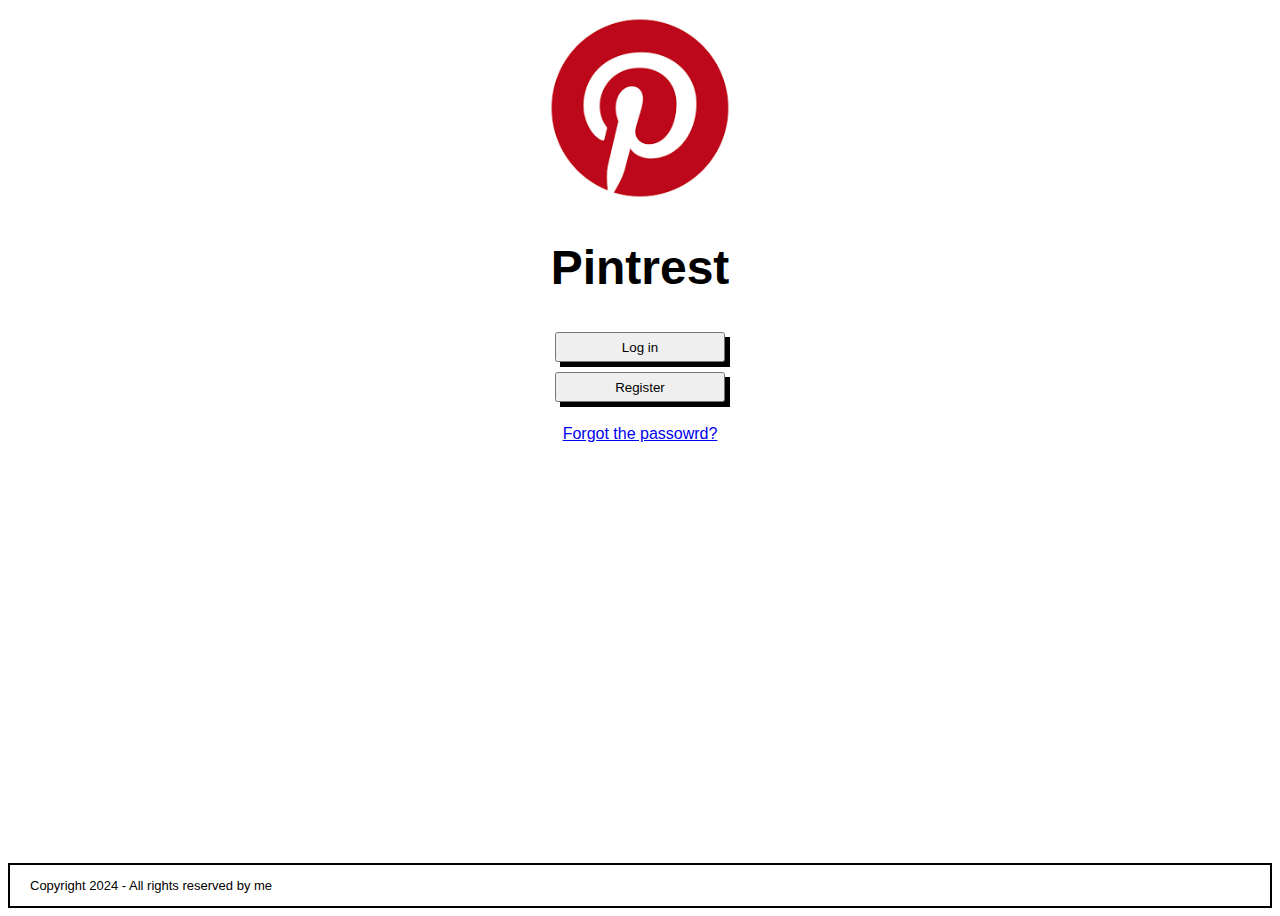
<file: index.html>
<!DOCTYPE html>
<html lang="en">
<head>
    <meta charset="UTF-8">
    <meta name="viewport" content="width=device-width, initial-scale=1.0">
    <title>Home</title>
    <link href="stylesheets.css" rel="stylesheet"  type="text/css"/>
 </head>
<body>
    <main>
        <div class="container">
            <img src="/Grey_Square.png" />
            <h1>Pintrest</h1>
            <a href="/login.html" ><button class="largebtn" >Log in </button></a>
            <a href="/signup.html" > <button class="largebtn" >Register</button></a><br>

            <a href="/forgot.html">Forgot the passowrd?</a>
        </div>
    </main>
    <footer > 
        <p > Copyright 2024 - All rights reserved by me </p>
    </footer>
</body>

</html>
</file>
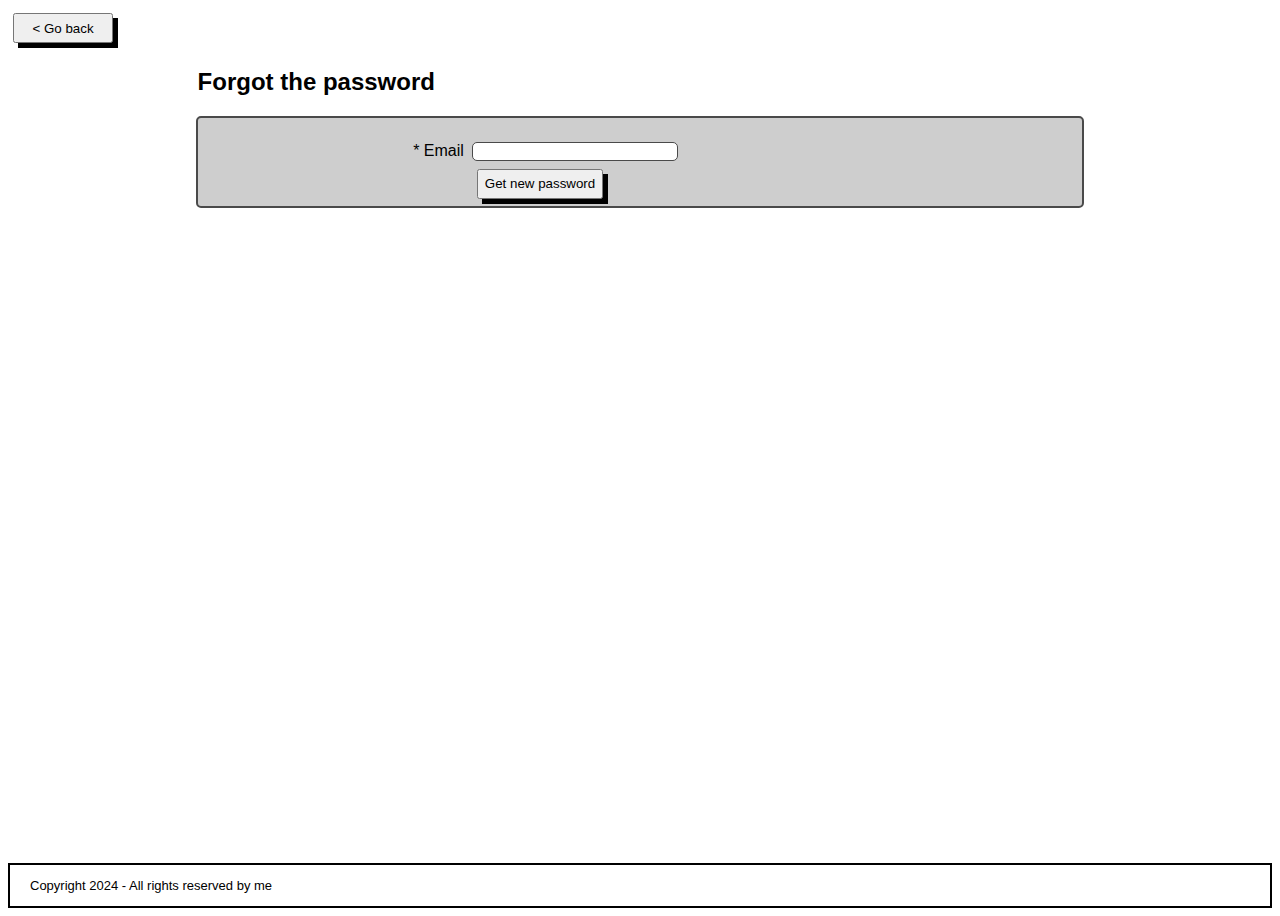
<file: forgot.html>
<!DOCTYPE html>
<html lang="en">
<head>
    <meta charset="UTF-8">
    <meta name="viewport" content="width=device-width, initial-scale=1.0">
    <title>Forgot</title>
    <link href="stylesheets.css" rel="stylesheet"  type="text/css"/>
</head>
<body>
    <main>
    
        <a href="/index.html">
            <button class="backbtn"> < Go back </button>
        </a>
        
        <div class="container">

            <div class="title" >
                <h2> Forgot the password </h2>
            </div>
            
            <div class="graybox">
                <form class="formarea">
                    
                    <div>
                        <label for="email"> * Email </label>
                        <input type="email" id="email" name="email" class="inputarea">
                    </div>

                    

                    <div>
                        <label></label>
                        
                        <input type="submit" value="Get new password" class="backbtn">
                            
                        
                        
                    </div>

                </form>  
            </div>
        </div>
    
    </main>
    <footer > 
        <p > Copyright 2024 - All rights reserved by me </p>
    </footer>
    
</body>
</html>
</file>
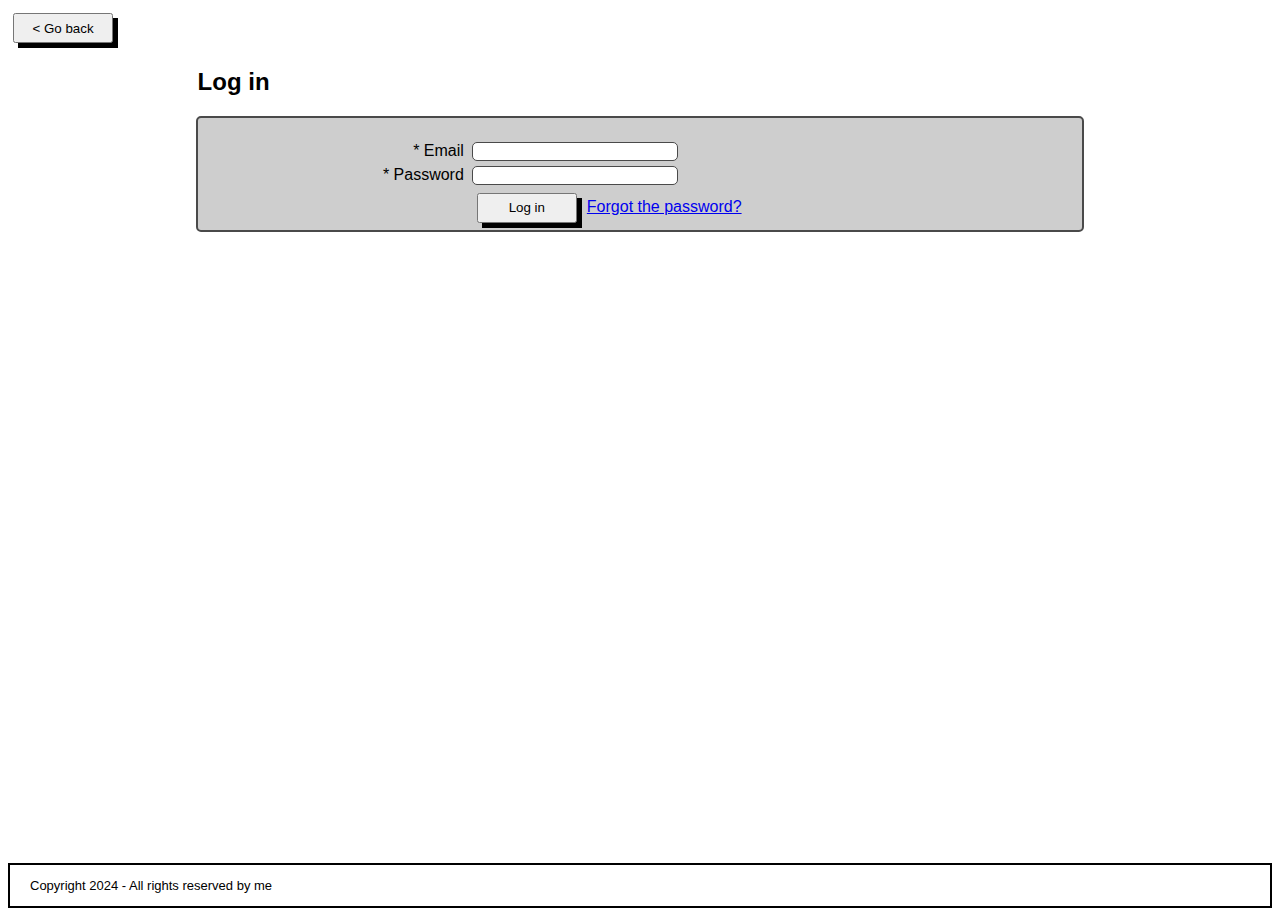
<file: login.html>
<!DOCTYPE html>
<html lang="en">
<head>
    <meta charset="UTF-8">
    <meta name="viewport" content="width=device-width, initial-scale=1.0">
    <title>Page 2</title>
    <link href="stylesheets.css" rel="stylesheet"  type="text/css"/>
</head>
<body>
    <main>
    
        <a href="/index.html">
            <button class="backbtn"> < Go back </button>
        </a>
        
        <div class="container">

            <div class="title" >
                <h2> Log in </h2>
            </div>
            
            <div class="graybox">
                <form class="formarea">
                    
                    <div>
                        <label for="email"> * Email </label>
                        <input type="email" id="email" name="email" class="inputarea">
                    </div>

                    <div>
                        <label for="password"> * Password</label>
                    
                        <input type="text" id="password" name="password" class="inputarea">
                         
                    </div>

                    <div>
                        <label></label>
                        <div>
                            <input type="submit" value="Log in" class="backbtn">
                            <a href="/forgot.html" class="infobtn">Forgot the password?</a>
                        </div>
                        
                    </div>

                </form>  
            </div>
        </div>
    
    </main>
    <footer > 
        <p > Copyright 2024 - All rights reserved by me </p>
    </footer>
</body>
</html>
</file>
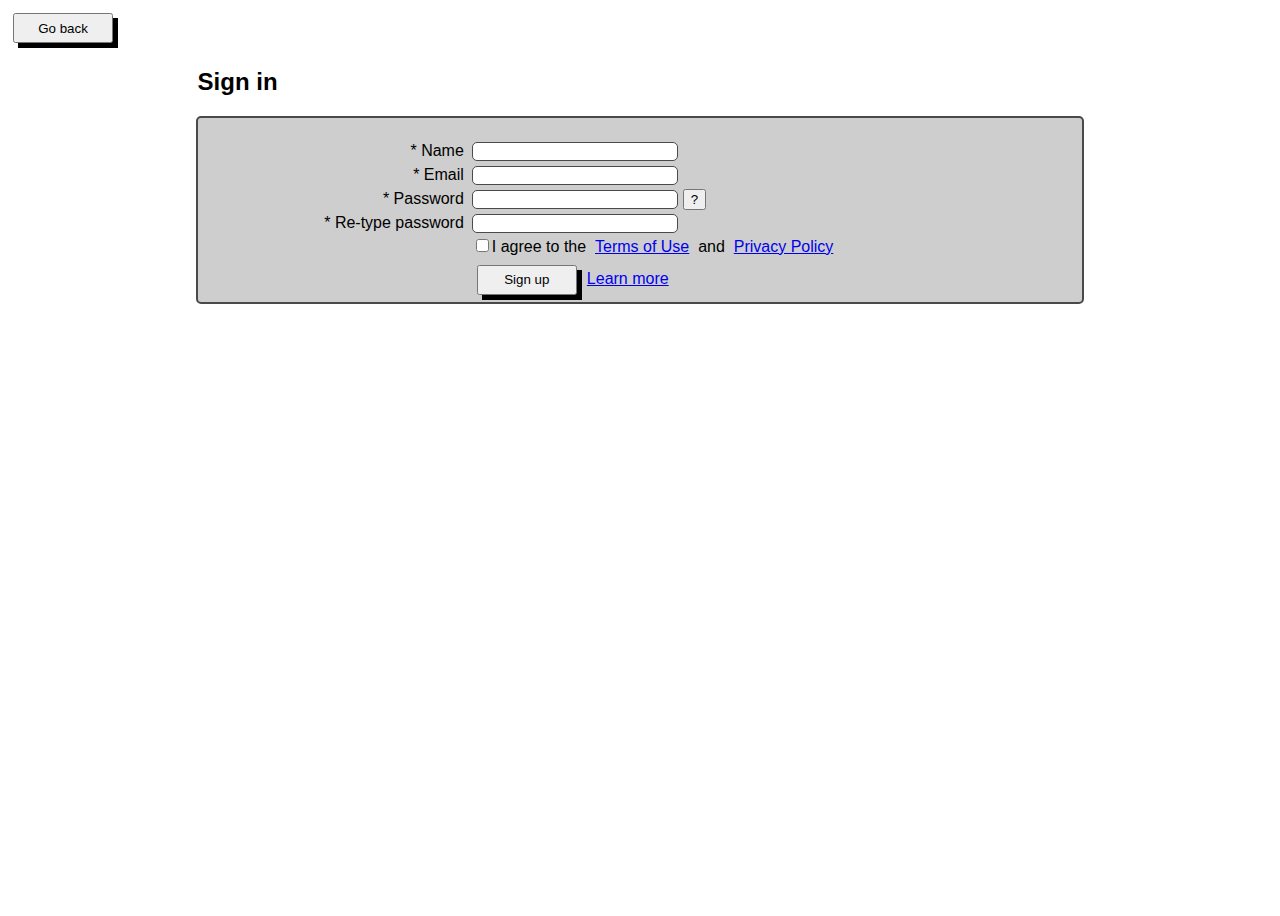
<file: signup.html>
<!DOCTYPE html>
<html lang="en">
<head>
    <meta charset="UTF-8">
    <meta name="viewport" content="width=device-width, initial-scale=1.0">
    <title>Signup</title>
    <link href="stylesheets.css" rel="stylesheet"  type="text/css"/>
</head>
<body>
    <main>
        <a href="/index.html">
            <button class="backbtn">Go back</button>
        </a>

        <div class="container">

            <div class="title" >
                <h2> Sign in </h2>
            </div>

            <div class="graybox">
                <div class="formarea">
                    <div >
                        <label for="name"> * Name</label>
                        <input type="text" id="name" name="name" class="inputarea">
                    </div>
                    <div>
                        <label for="email"> * Email </label>
                        <input type="email" id="email" name="email" class="inputarea">
                    </div>
                    <div>
                        <label for="password"> * Password</label>
                        <div>
                            <input type="text" id="password" name="password" class="inputarea">
                            <button class="infobtn">?</button>
                        </div>
                    </div>
                    <div>
                        <label for="retype"> * Re-type password</label>
                        <input type="text" id="repassword" name="repassword" class="inputarea">
                    </div>

                    <div class="row">
                        <label></label>
                        <div class="row">
                            <input type="checkbox" >
                            <div>I agree to the &nbsp<a href="/forgot.html"> Terms of Use</a> &nbsp and &nbsp <a href="/forgot.html">Privacy Policy</a></div>
                            
                        </div>
                        
                    </div>

                    <div class="row">
                        <label></label>
                        <div >
                            <input type="submit" value="Sign up" class="backbtn">
                            <a href="/forgot.html" class="infobtn">Learn more</a>
                        </div> 
                    </div>

                    
                </div> 
            </div>
        </div>
    </main>
</body>
</html>
</file>
<file: stylesheets.css>
* {
    font-family: Arial, Helvetica, sans-serif;
}


body {
    min-height: 100vh;
    display: flex;
    flex-direction: column;  
    
}

footer {
    margin-top: auto;
    border-color: black;
    border-width: 2px;
    border-style: solid;
    background-color: white;
    padding-left: 20px;
    font-size: small;
    /* margin-bottom: -4px; */
    padding-bottom: -4px;
}

.container {
    display : flex;
    flex-direction: column;
    align-items: center;
    
}

.container img {
    width: 200px;
    

}

h1 {
    font-size: xxx-large;
}

.title {
    text-align: left;
    width: 70%;


}

.largebtn {
    width: 170px;
    height: 30px;
    margin: 5px;
    box-shadow: 5px 5px black ;

}

.backbtn {
    min-width: 100px;
    height: 30px;
    margin: 5px;
    box-shadow: 5px 5px black ;
}



.inputarea {
    border-style: solid;
    border-radius: 5px;
    border-color: rgb(74, 74, 74);
    border-width: 1px;
    width: 200px;
}


.formarea{
    display: flex;
    flex-direction: column;
    

}

.formarea > * {
    display:inline-flex;
    height: 20px;
    padding: 2px;
    
    
}

label {
    text-align: right;
    width: 30%;
    margin-top: 2px;
    padding-right: 8px;
    
}

.graybox{
    background-color: rgb(206, 206, 206);
    padding-top: 20px;
    padding-bottom: 20px;
    border-style: solid;
    border-radius: 5px;
    border-color: rgb(74, 74, 74);
    border-width: 2px;
    margin: auto;
    width: 70%;
    min-width: 350px;

}

.formarea div {
    display: flex;
    flex-direction: row;
    /* justify-content: baseline; */
    align-items: baseline;


}

.infobtn {
    margin-left: 5px ;
}

/* .row {
    display: flex;
    flex-direction: row;
} */
</file>
